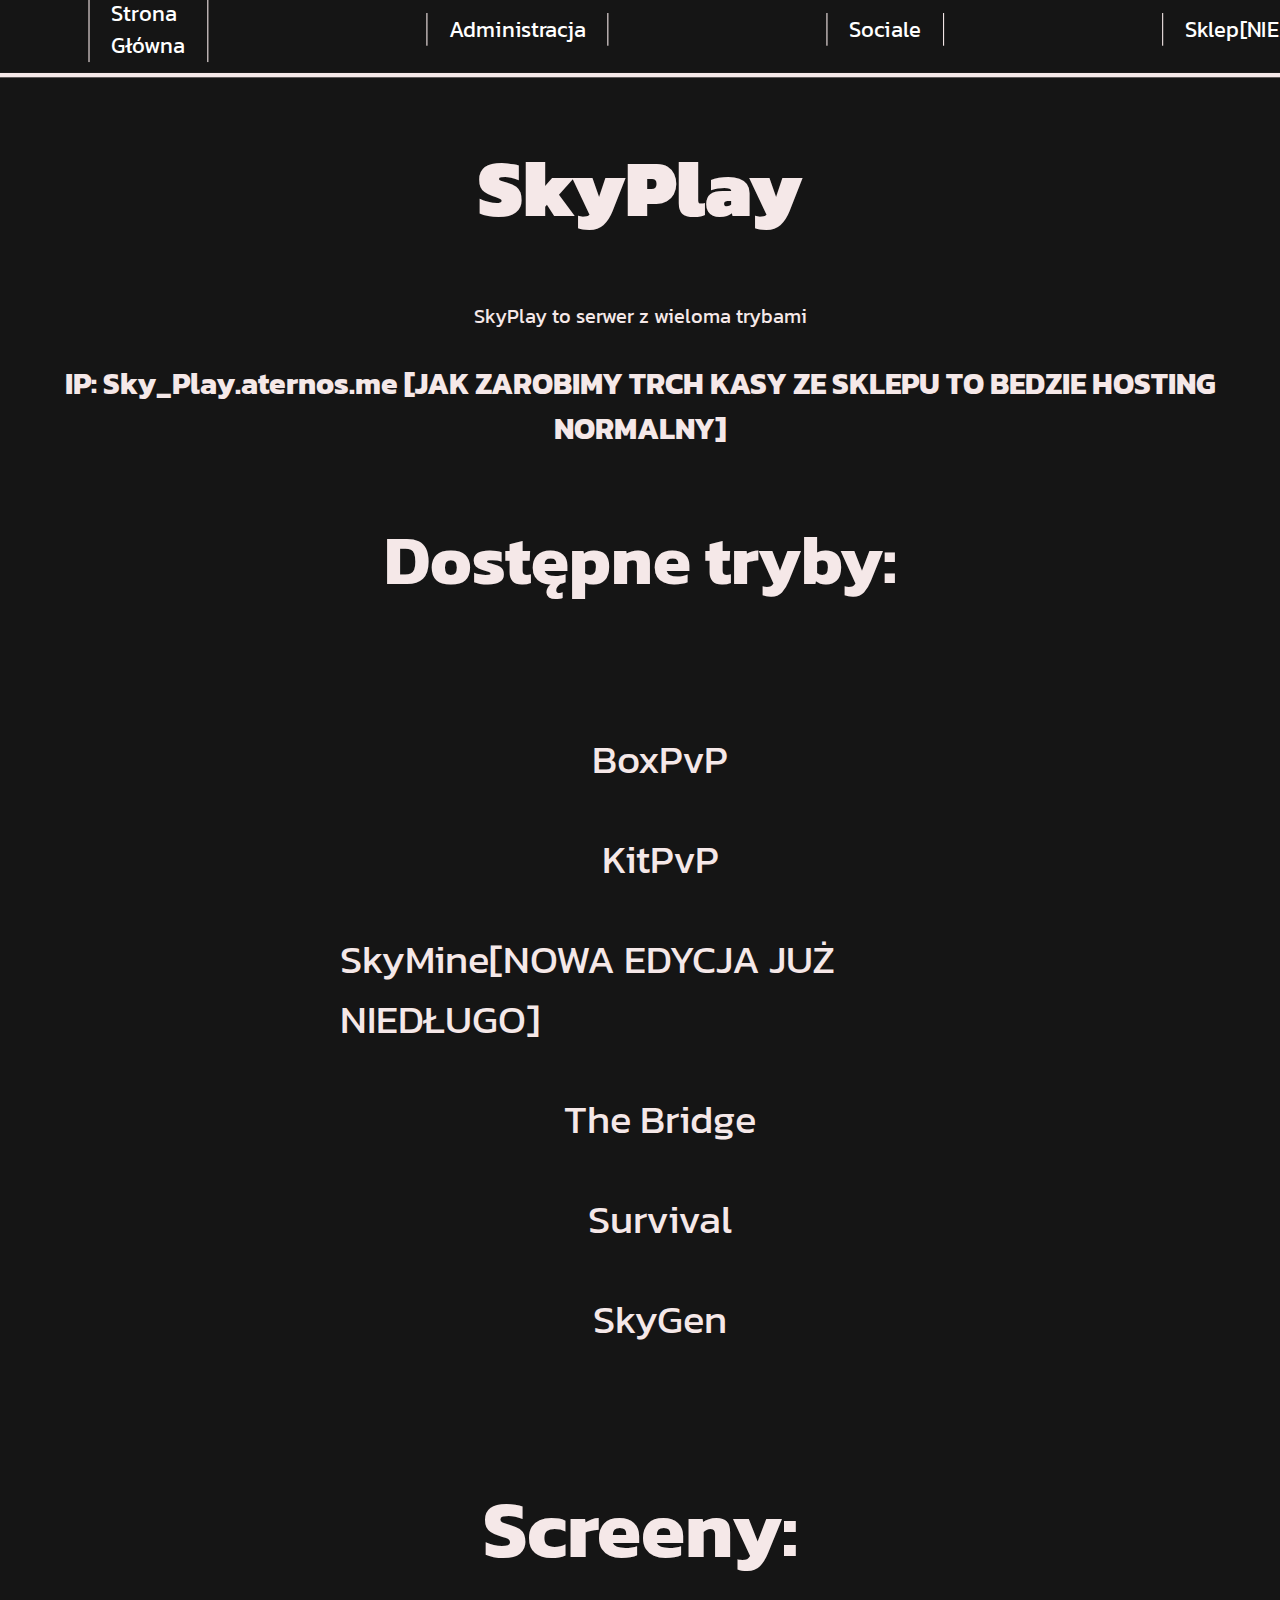
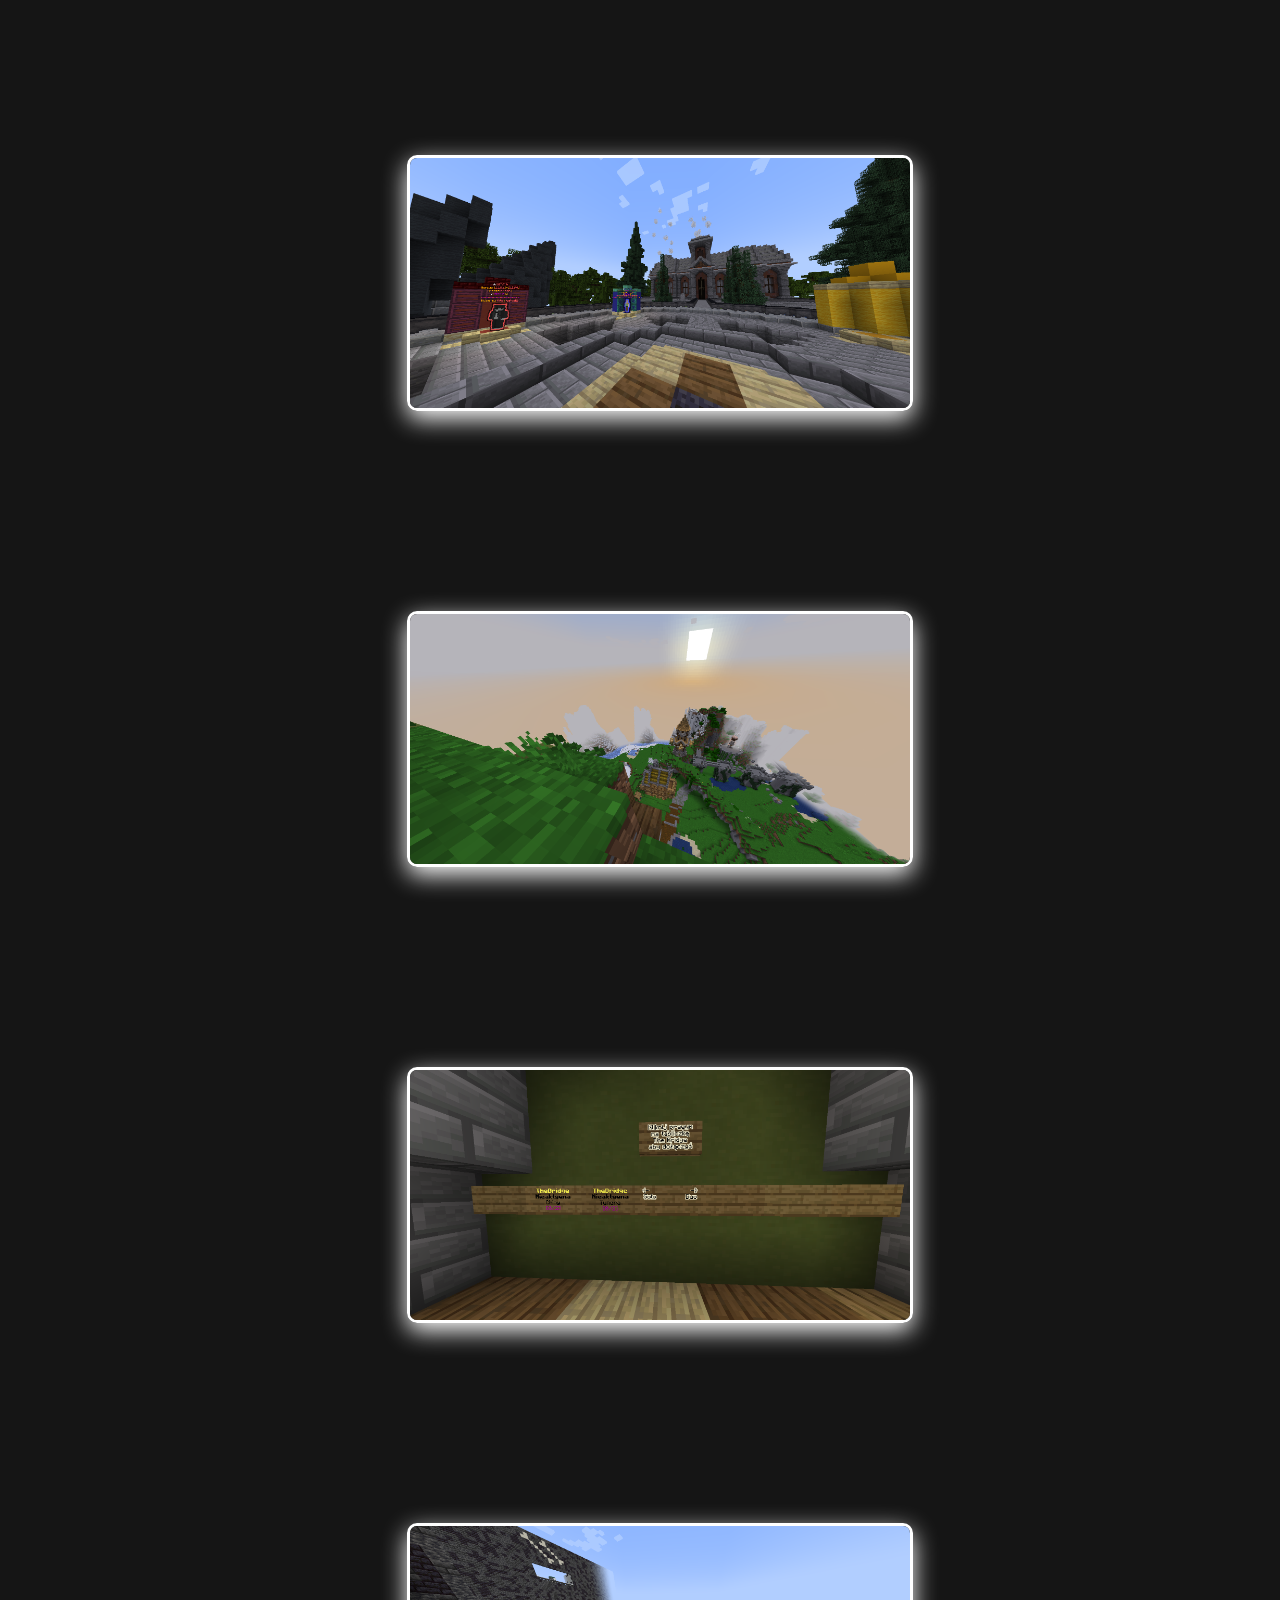
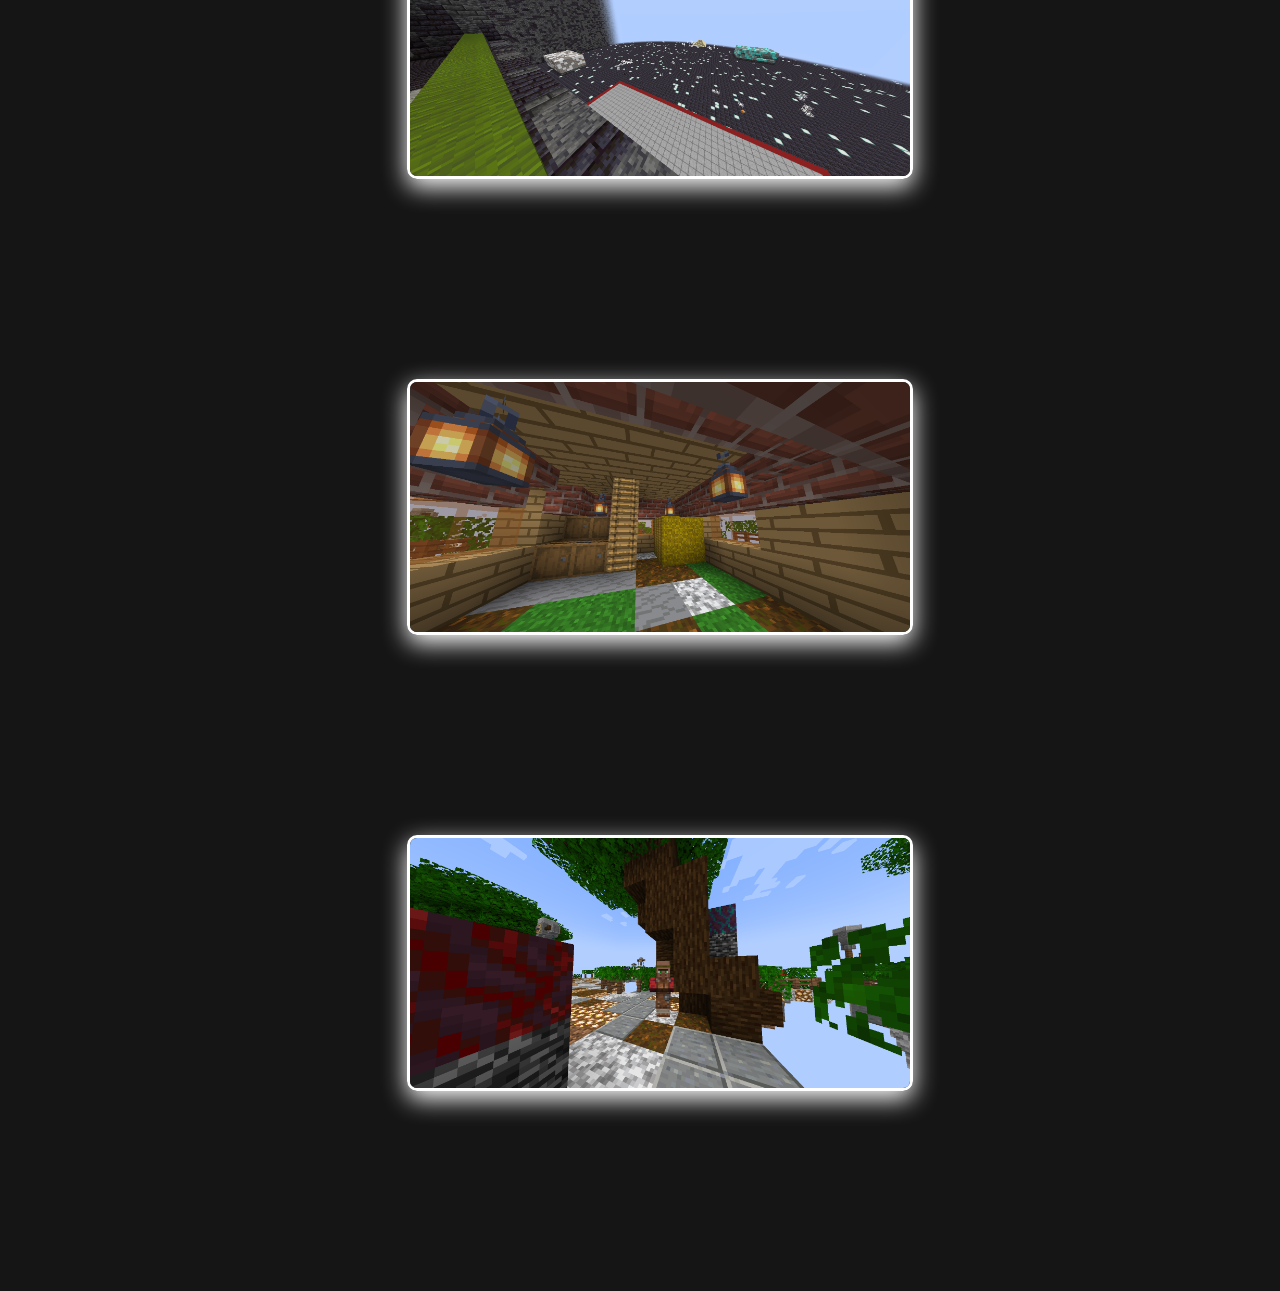
<file: index.html>
<!DOCTYPE html>
<html lang="pl-PL">
<head>
    <meta charset="UTF-8">
    <meta http-equiv="X-UA-Compatible" content="IE=edge">
    <meta name="viewport" content="width=device-width, initial-scale=1.0">
    <link rel="stylesheet" href="styles.css">
    <link rel="stylesheet" href="scrlbar.css">
    <link rel="stylesheet" href="animations.css">
    <link rel="stylesheet" href="gallery.css">
    <title>SkyPlay - MC</title>
</head>
<body>
    <div id="navbar">
        <a class="nav-item" href="index.html"><span class="link__border"></span>Strona Główna</a>
        <a class="nav-item" href="admin.html"><span class="link__border"></span>Administracja</a>
        <a class="nav-item" href="socials.html"><span class="link__border"></span>Sociale</a>
        <a href="" class="nav-item"><span class="link__border"></span>Sklep[NIEAKTYWNY]</a>
    </div>
    <div id="main">
        <h1 class="header-main"><b>SkyPlay</b></h1>
        <p class="p-main">
            SkyPlay to serwer z wieloma trybami<br>
            <h3 class="ip-disp">IP: Sky_Play.aternos.me [JAK ZAROBIMY TRCH KASY ZE SKLEPU TO BEDZIE HOSTING NORMALNY]</h3>
            <h2 id="mode-h">Dostępne tryby:</h2><br>
            <ul class="img-wrapper">
                <li class="mode-li"><span class="link__border"></span>BoxPvP</li>
                <li class="mode-li"><span class="link__border"></span>KitPvP</li>
                <li class="mode-li"><span class="link__border"></span>SkyMine[NOWA EDYCJA JUŻ NIEDŁUGO]</li>
                <li class="mode-li"><span class="link__border"></span>The Bridge</li>
                <li class="mode-li"><span class="link__border"></span>Survival</li>
                <li class="mode-li"><span class="link__border"></span>SkyGen</li>
            </ul>
            <h2 class="header-main">Screeny:</h2>
            <ul class="img-wrapper">
                <li class="img-li-item"><img src="img/1.png" alt="1"></li>
                <li class="img-li-item"><img src="img/2.png" alt="2"></li>
                <li class="img-li-item"><img src="img/3.png" alt="3"></li>
                <li class="img-li-item"><img src="img/4.png" alt="4"></li>
                <li class="img-li-item"><img src="img/5.png" alt="5"></li>
                <li class="img-li-item"><img src="img/6.png" alt="6"></li>
            </ul>
        </p>
    </div>
    <footer class="foot foot-index">2023 - Łukasz Soja</footer>
</body>
</html>
</file>
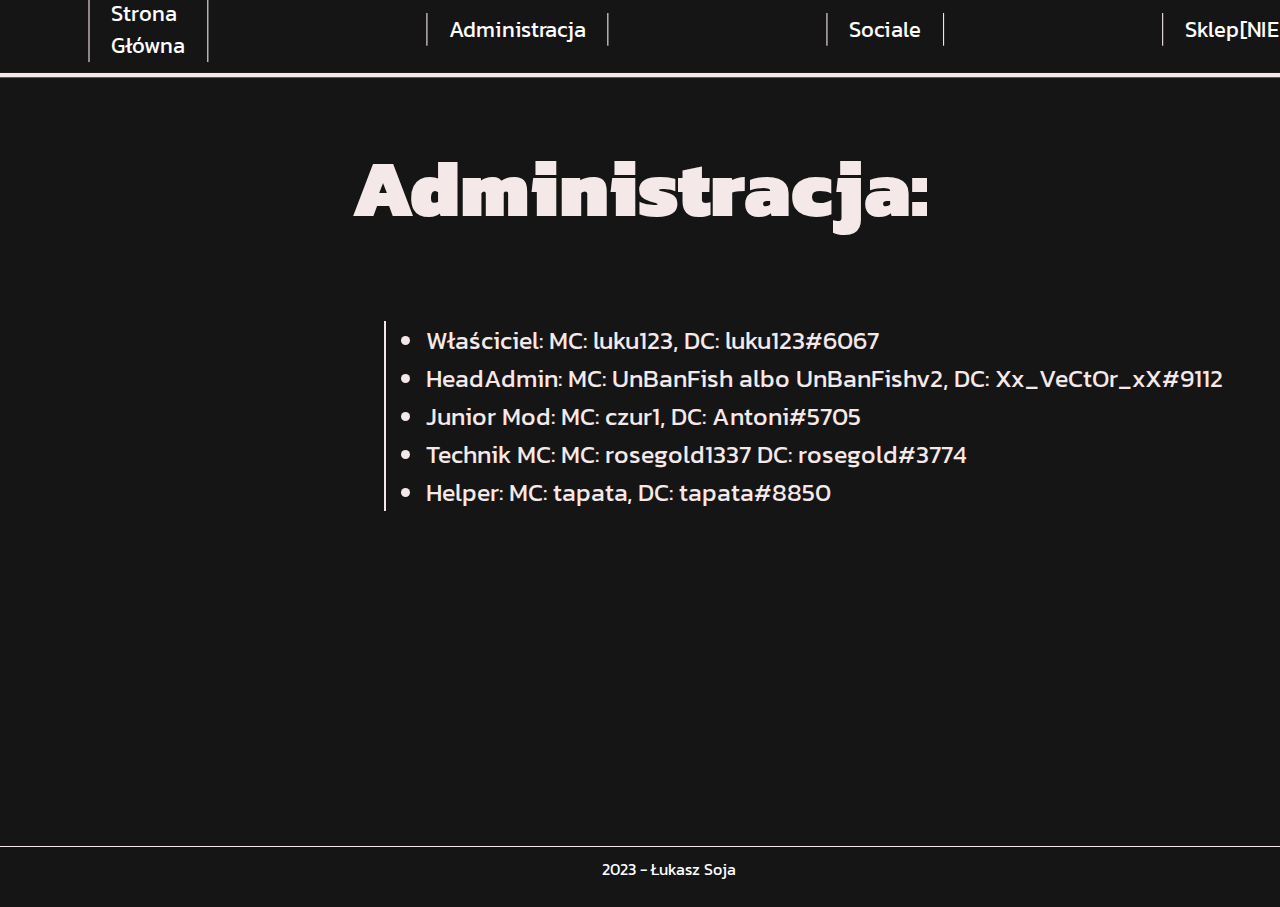
<file: admin.html>
<!DOCTYPE html>
<html lang="pl-PL">
<head>
    <meta charset="UTF-8">
    <meta http-equiv="X-UA-Compatible" content="IE=edge">
    <meta name="viewport" content="width=device-width, initial-scale=1.0">
    <link rel="stylesheet" href="styles.css">
    <link rel="stylesheet" href="scrlbar.css">
    <link rel="stylesheet" href="animations.css">
    <link rel="stylesheet" href="hide-overfl.css">
    <title>SkyPlay - Administracja</title>
</head>
<body>
    <div id="navbar">
        <a class="nav-item" href="index.html"><span class="link__border"></span>Strona Główna</a>
        <a class="nav-item" href="admin.html"><span class="link__border"></span>Administracja</a>
        <a class="nav-item" href="socials.html"><span class="link__border"></span>Sociale</a>
        <a href="" class="nav-item"><span class="link__border"></span>Sklep[NIEAKTYWNY]</a>
    </div>
    <div id="main">
        <h1 class="header-main"><b>Administracja:</b></h1>
        <p class="p-main">
            <ul id="list-admin">
                <li class="li-item">Właściciel: MC: luku123,        DC: luku123#6067</li>
                <li class="li-item">HeadAdmin:     MC: UnBanFish albo UnBanFishv2,      DC: Xx_VeCtOr_xX#9112</li>
                <li class="li-item">Junior Mod:     MC: czur1, DC: Antoni#5705</li>
                <li class="li-item">Technik MC:   MC: rosegold1337 DC: rosegold#3774</li>
                <li class="li-item">Helper:     MC: tapata, DC: tapata#8850</li>
            </ul>
        </p>
        <footer class="foot foot-socials">2023 - Łukasz Soja</footer>
    </div>
</body>
</html>
</file>
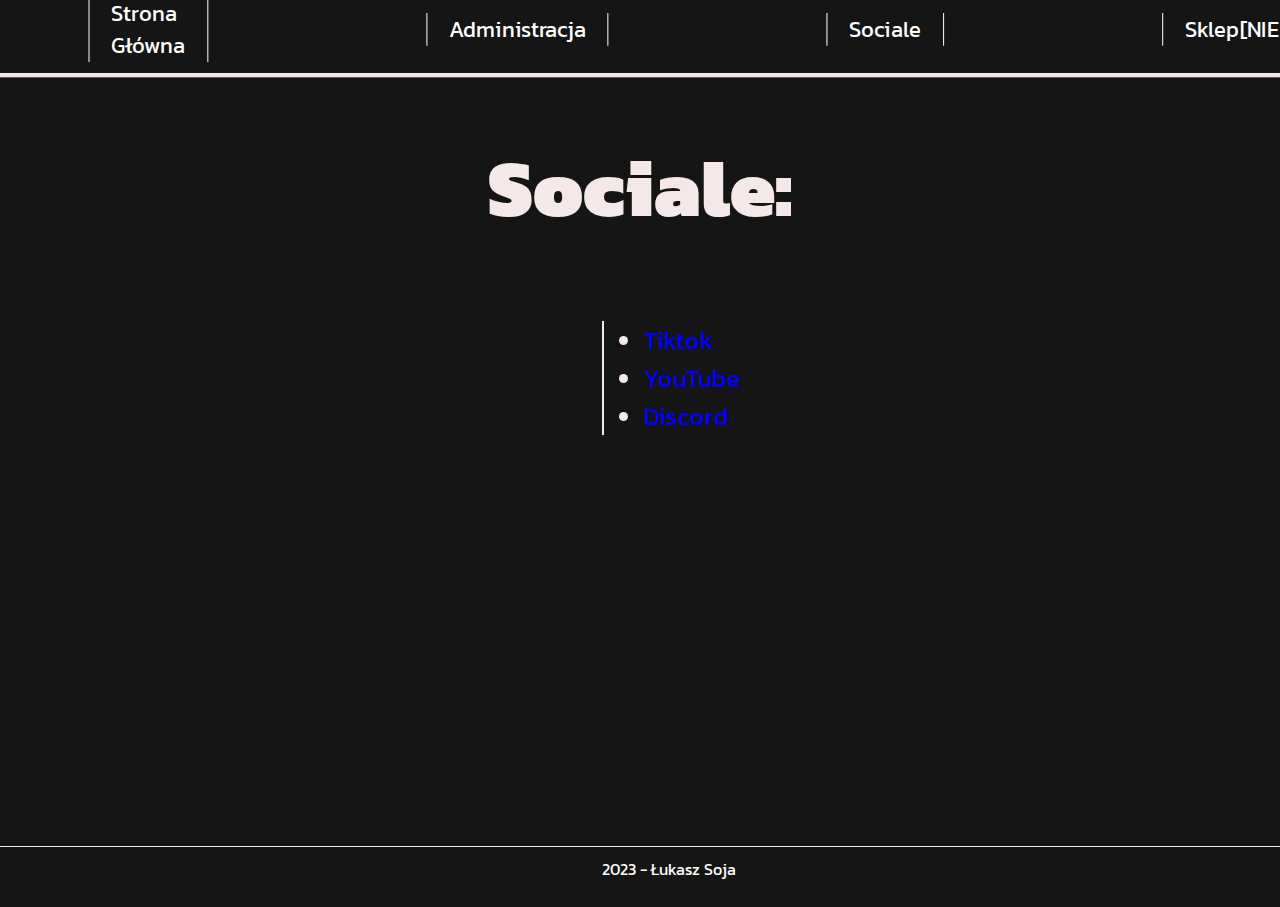
<file: socials.html>
<!DOCTYPE html>
<html lang="pl-PL">
<head>
    <meta charset="UTF-8">
    <meta http-equiv="X-UA-Compatible" content="IE=edge">
    <meta name="viewport" content="width=device-width, initial-scale=1.0">
    <link rel="stylesheet" href="styles.css">
    <link rel="stylesheet" href="scrlbar.css">
    <link rel="stylesheet" href="animations.css">
    <link rel="stylesheet" href="hide-overfl.css">
    <title>SkyPlay - Sociale</title>
</head>
<body>
    <div id="navbar">
        <a class="nav-item" href="index.html"><span class="link__border"></span>Strona Główna</a>
        <a class="nav-item" href="admin.html"><span class="link__border"></span>Administracja</a>
        <a class="nav-item" href="socials.html"><span class="link__border"></span>Sociale</a>
        <a href="" class="nav-item"><span class="link__border"></span>Sklep[NIEAKTYWNY]</a>
    </div>
    <div id="main">
        <h1 class="header-main"><b>Sociale:</b></h1>
        <p class="p-main">
            <ul id="list-social">
                <li class="li-item"><a class="li-a-item" href="https://www.tiktok.com/@skyplay123"><span class="link__border"></span>Tiktok</a></li>
                <li class="li-item"><a class="li-a-item" href="https://www.youtube.com/@kurczaczki-skyplay/featured"><span class="link__border"></span>YouTube</a></li>
                <li class="li-item"><a class="li-a-item" href="https://discord.gg/aAx5xwSSry"><span class="link__border"></span>Discord</a></li>
            </ul>
        </p>
        <footer class="foot foot-socials">2023 - Łukasz Soja</footer>
    </div>
</body>
</html>
</file>
<file: styles.css>
@import url('https://fonts.googleapis.com/css2?family=Kanit:wght@300&display=swap');

body{
    margin: 0;
    padding: 0;
    font-family: 'Kanit', sans-serif;
    display: block;
    color:var(--sec-col);
    background-color: var(--main-col);
    overflow-x: hidden;
}

:root{
    --main-col: #151515;
    --sec-col: #f5e8e8;
}

#navbar{
    width: 100%;
    height: 20%;
    background-color: var(--main-col);
    display: flex;
    justify-content: center;
    align-items: center;
    flex-direction: row;
    border-bottom: solid var(--sec-col) 1px;
    padding-bottom: 10px;
    transition: transform 0.6s, border-bottom 1s;
}

#navbar:hover{
    transform: scale(1.09);
    border-bottom:solid 4px var(--sec-col);
    transition: transform 0.6s, border-bottom 1s;
}

.nav-item{
    margin-left: 200px;
    padding-left: 20px;
    padding-right: 20px;
    font-size: 20px;
    border-left: solid 1px var(--sec-col);
    border-right: solid 1px var(--sec-col);
}

a{
    color:white;
    text-decoration: none;
    transition: color 0.3s;
    position: relative;
    transition: color 0.3s;
}

.link__border{
    position: absolute;
    top: 100%;
    left: 0;
    width: 0;
    height: 3px;
    background-color: var(--sec-col);
    background: linear-gradient(90deg, transparent, var(--sec-col));
    transition: width 0.5s;
}

a:hover{
    color:var(--sec-col);
    transition: color 0.3s;
}

a:hover .link__border{
    width: 100%;
}

li:hover .link__border{
    width: 100%;
}

.header-main{
    font-size:80px;
    text-align: center;
}

.p-main{
    font-size:20px;
    text-align:center;
    display: flex;
    justify-content: center;
    align-items: center;
    flex-direction: column;
}

#list-admin{
    font-size: 25px;
    margin-left: 30%;
    margin-top: 10px;
    border-left: solid var(--sec-col) 2px;
}

#list-social{
    font-size: 25px;
    margin-top: 10px;
    border-left:solid var(--sec-col) 2px;
    margin-left: 47%;
}

.ul-item{
    margin-top:10px;
}

.foot{
    color:white;
    border-top: solid 1px var(--sec-col);
    height: 50px;
    position: absolute;
    padding: 0px;
    padding-top: 10px;
    width: 100%;
    padding-left:47%;
}

.foot-index{
    top: -173%;
}

.foot-socials{
    top: 94%;
}

.li-a-item{
    text-decoration: none;
    color:blue;
}

.ip-disp{
    font-size: 30px;
    text-align: center;
}
</file>
<file: scrlbar.css>
html::-webkit-scrollbar{
    width: 0.69vw;
}

html::-webkit-scrollbar-thumb{
    background-color: rgba(0, 0, 0, 10);
    border:none;
    border-radius: 1vw;
    overflow: hidden;
    padding: 0.1vw;
}

html::-webkit-scrollbar-track{
    background-color: rgba(117, 113, 113, 0.374);
    border:none;
    border-radius: 2vw;
    overflow: hidden;
    padding: 0.1vw;
}

html::-webkit-scrollbar-track:hover{
    background-color: (117, 113, 113, 0.374);
}

html::-webkit-scrollbar-thumb:hover{
    background-color: rgba(255, 255, 255, 10);
}
</file>
<file: gallery.css>
.img-li-item{
    width: 500px;
    height: 250px;
    border: solid #fff 3px;
    border-radius: 10px;
    overflow: hidden;
    transition: transform 0.3s, border 0.5s, box-shadow 0.6s;
    border-radius: 10px;
    margin: 100px;
    box-shadow: 0px 8px 24px 0 rgb(255, 255, 255);
}

.img-li-item:hover{
    transform: scale(1.7);
    transition: transform 0.3s, border 0.5s, box-shadow 0.6s;
    border: solid #000000 4px;
    box-shadow: none;
}

img{
    max-width: 500px;
    max-height: 400px;
}

.img-wrapper{
    display: flex;
    flex-wrap: wrap;
    justify-content: space-evenly;
    margin-bottom: 100px;
}

.mode-li{
    font-size: 40px;
    margin: 20px 300px;
    list-style-type: none;
    transition: transform 0.3s, color 0.5s;
}

.mode-li:hover{
    transform: scale(1.1);
    color:antiquewhite;
    cursor:default;
    transition: transform 0.3s, color 0.5s;
}

#mode-h{
    font-size: 69px;
    text-align: center;
}
</file>
<file: hide-overfl.css>
body{
    overflow-y: hidden;
}
</file>
<file: animations.css>
@keyframes border-bottom-animate{
    0%{border-bottom: solid #fff 1px;}
    50%{border-bottom: solid #fff 2px;}
    100%{border-bottom: solid #fff 10px;}
}

#navbar:hover{
    animation: border-bottom-animate 3s infinite linear ease-out;
}
</file>
